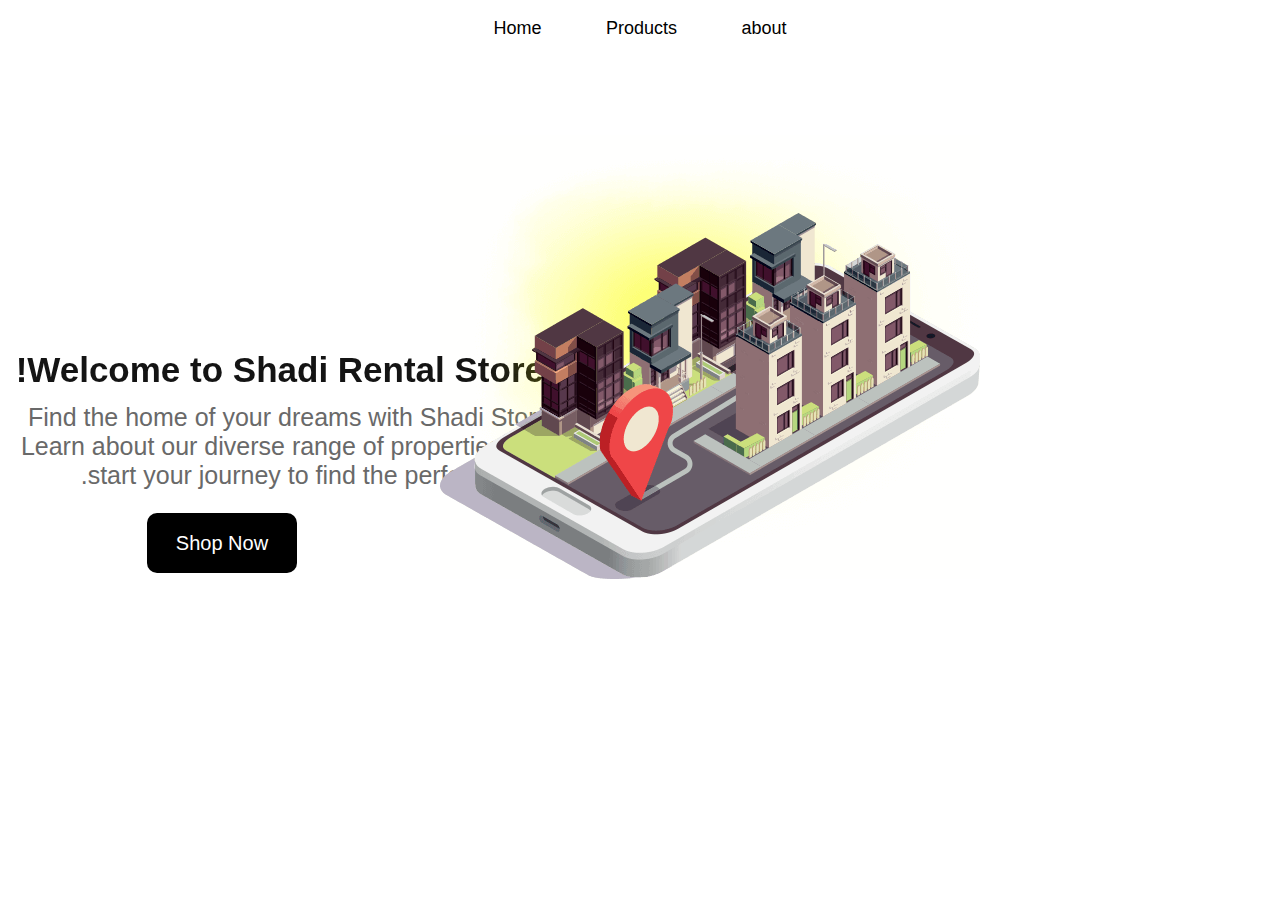
<file: index.html>
<!DOCTYPE html>
<html>
    <head>
        <meta charset="UTF-8">
        <meta name="viewport" content="width=device-width, initial-scale=1.0">
        <link rel="stylesheet"href="/Style.css">
        <title>Shadi</title>
    </head>
    <body>

        <nav>
            <ul>
                <li><a href="/About.html">about</a></li>
                <li><a href="/Products.html">Products</a></li>
                <li><a href="//index.htmlindex.html">Home</a></li>
          </ul>
        </nav>
        
        <div>
            <P id="Text1">
               <b>Welcome to Shadi Rental Store!</b> 
            </P>
            <P id="Text2">
                Find the home of your dreams with Shadi Store<br>
                Learn about our diverse range of properties and start 
                 your journey to find the perfect home.
                <br>
               
            </P>

           
          
        <img src="/pho/متجر.png" id="Logo">
        
            <a href="/Products.html">
                <button id="BUT">Shop Now</button>
              </a>



              
              
    </body>
</html>
</file>
<file: Style.css>
body {
  font-family: Arial, sans-serif;
  direction: rtl;
}

#Logo{
    position: fixed;
    right: 300px;
    top: 15%;
}


#Text1{
    position: fixed;
    font-size: 35px;
    right: 57.5%;
    top: 35%;
    color: #141414;
}

#Text2{
    position: absolute;
    font-size: 25px;
    top: 42%;
    right: 57%;
    color:#696969;
    
}

#Text3{
  position: absolute;
  margin-top: 5px;
  font-size: 25px;
  color:#696969;
  top: 10%;
  
}

#BUT{
    position: fixed;
    width: 150px;
    height: 60px;
    border-radius: 10px;
    background-color: black;
    color: white;
    font-size: 20px;
    right: 76.8%;
    top: 57%;
}


nav {
  padding: 10px 0; /* تباعد داخلي للشريط */
  text-align: center; /* توسيط العناصر داخل الـ nav */
}

ul {
  list-style-type: none; /* إزالة نقاط القائمة */
  padding: 0;
  margin: 0;
}

li {
  display: inline; /* عرض العناصر بجانب بعضها */
  margin: 0 15px; /* تباعد بين العناصر */
}

a {
  text-decoration: none; /* إزالة تزيين الروابط */
  color: black; /* لون النص الافتراضي */
  font-size: 18px; /* حجم الخط */
  padding: 10px 15px; /* تباعد داخلي للروابط */
  transition: all 0.3s ease; /* تأثير التحويل */
}

a:hover {
  background-color: transparent; /* خلفية شفافة عند التحويم */
  color: #555; /* لون النص عند التحويم */
  border-bottom: 2px solid #555; /* تغيير شكل الرابط عند التحويم */
}


        
          
          .container {
            width: 80%;
            margin: 20px auto;
          }
          
          table {
            width: 100%;
            border-collapse: collapse;
            border: 1px solid rgb(208, 194, 194);
          }
          
          th, td {
            padding: 8px;
            text-align: center;
            border-bottom: 1px solid #0f0e0e;
          }
          
          th {
            background-color: #f2f2f2;
          }
          
          button {
            background-color: #4CAF50;
            color: white;
            padding: 8px 12px;
            border: none;
            cursor: pointer;
          }
          
          button:hover {
            background-color: #45a049;
          }
          
          .expanded-details {
            display: none;
          }
          
          .expanded-details.active {
            display: table-row;
          }
        
          .BU{
        width: auto;
        height:auto ;
        width: 10%;
        height: 5%;
        }
        
        
        
        .images-container img {
          width: 200px; 
          margin: 5px;;
          height: auto; 
        }
            











/* Add this to your CSS file (Style.css) */

/* General Styles */
body {
  font-family: Arial, sans-serif;
  direction: rtl;
  text-align: right;
}

.container {
  max-width: 1200px;
  margin: 0 auto;
  padding: 20px;
}

h2 {
  text-align: center;
  margin-bottom: 20px;
}

/* Table Styles */
table {
  width: 100%;
  border-collapse: collapse;
  margin-bottom: 20px;
}

table, th, td {
  border: 1px solid #ddd;
}

th, td {
  padding: 10px;
  text-align: center;
}

th {
  background-color: #f4f4f4;
}

.expanded-details {
  display: none;
}

.expanded-details.active {
  display: table-row;
}

.details-content img {
  max-width: 100px;
  margin: 5px;
}

/* Form Styles */
#formContainer {
  display: none;
  position: fixed;
  top: 50%;
  left: 50%;
  transform: translate(-50%, -50%);
  width: 90%;
  max-width: 500px;
  background-color: #f9f9f9;
  padding: 20px;
  border: 1px solid #ddd;
  box-shadow: 0 0 10px rgba(0, 0, 0, 0.1);
  z-index: 1000;
  overflow: auto;
}

#userDataForm div {
  margin-bottom: 15px;
}

#userDataForm label {
  display: block;
  margin-bottom: 5px;
}

#userDataForm input {
  width: 100%;
  padding: 8px;
  box-sizing: border-box;
}

#userDataForm button {
  display: inline-block;
  padding: 10px 20px;
  margin-top: 10px;
  cursor: pointer;
}

/* Captcha Styles */
#captchaText {
  display: inline-block;
  margin-left: 10px;
  padding: 5px 10px;
  background-color: #ddd;
  border-radius: 3px;
}


.container {
  width: 80%;
  margin: 20px auto; 
  text-align: center; 
}
</file>
